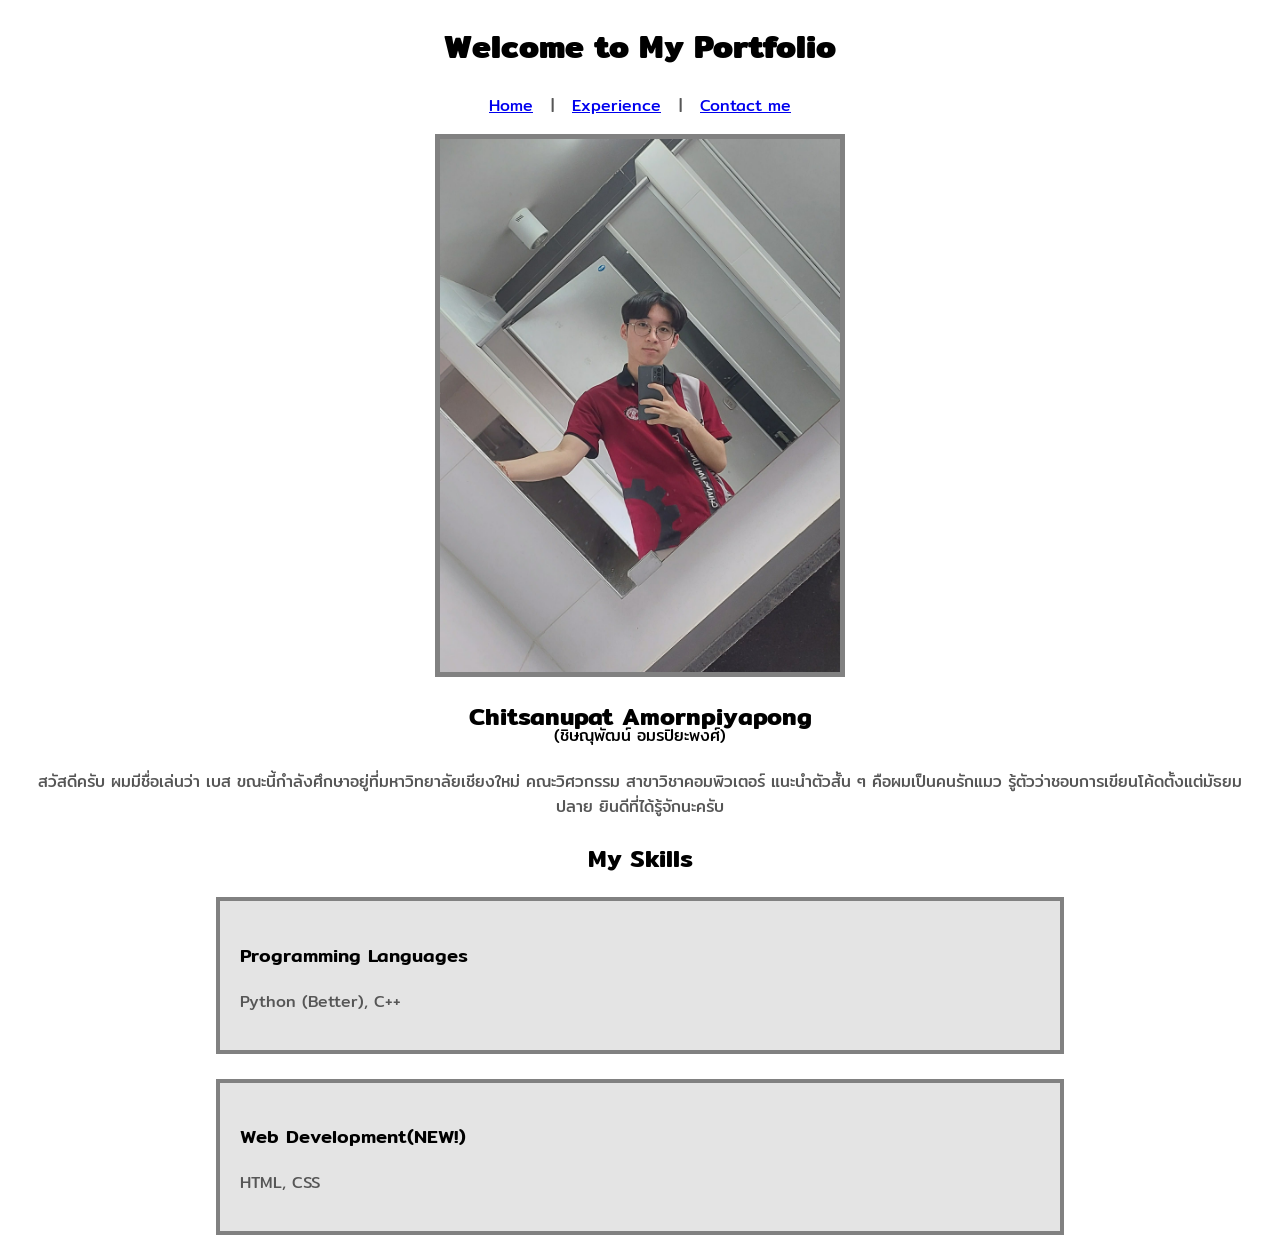
<file: index.html>
<!doctype html>
<html lang="en">
  <head>
    <meta charset="UTF-8" />
    <meta name="viewport" content="width=device-width, initial-scale=1.0" />
    <title>My Portfolio</title>
    <link rel="preconnect" href="https://fonts.googleapis.com" />
    <link rel="preconnect" href="https://fonts.gstatic.com" crossorigin />
    <link
      href="https://fonts.googleapis.com/css2?family=Mitr:wght@200;300;400;500;600;700&family=Playpen+Sans+Thai:wght@100..800&display=swap"
      rel="stylesheet"
    />
    <link rel="stylesheet" href="style.css" />
  </head>
  <body>
    <header>
      <h1 style="text-align: center;">Welcome to My Portfolio</h1>
      <p style="text-align: center">
        <a href="index.html">Home</a> &nbsp; | &nbsp;
        <a href="experience.html">Experience</a> &nbsp; | &nbsp;
        <a href="contact.html">Contact me</a>
      </p>
    </header>
    <img
      src="profile.jpg"
      alt="Profile Picture"
      style="display: block; margin: 0 auto; width: 400px; border: 5px solid #818181"
    />
    <h2 style="text-align: center; height: 0.2em">Chitsanupat Amornpiyapong</h2>
    <h4 style="text-align: center">(ชิษณุพัฒน์ อมรปิยะพงศ์)</h4>
    <p class="intro" style="text-align: center; margin-left: 30px; margin-right: 30px">
      สวัสดีครับ ผมมีชื่อเล่นว่า เบส ขณะนี้กำลังศึกษาอยู่ที่มหาวิทยาลัยเชียงใหม่
      คณะวิศวกรรม สาขาวิชาคอมพิวเตอร์ แนะนำตัวสั้น ๆ คือผมเป็นคนรักแมว
      รู้ตัวว่าชอบการเขียนโค้ดตั้งแต่มัธยมปลาย ยินดีที่ได้รู้จักนะครับ
    </p>
    <h2 style="text-align: center">My Skills</h2>
    <div class="skills">
      <h3>Programming Languages</h3>
      <p>Python (Better), C++</p>
    </div>
    &nbsp;
    <div class="skills">
      <h3>Web Development(NEW!)</h3>
      <p>HTML, CSS</p>
    </div>
  </body>
</html>
</file>
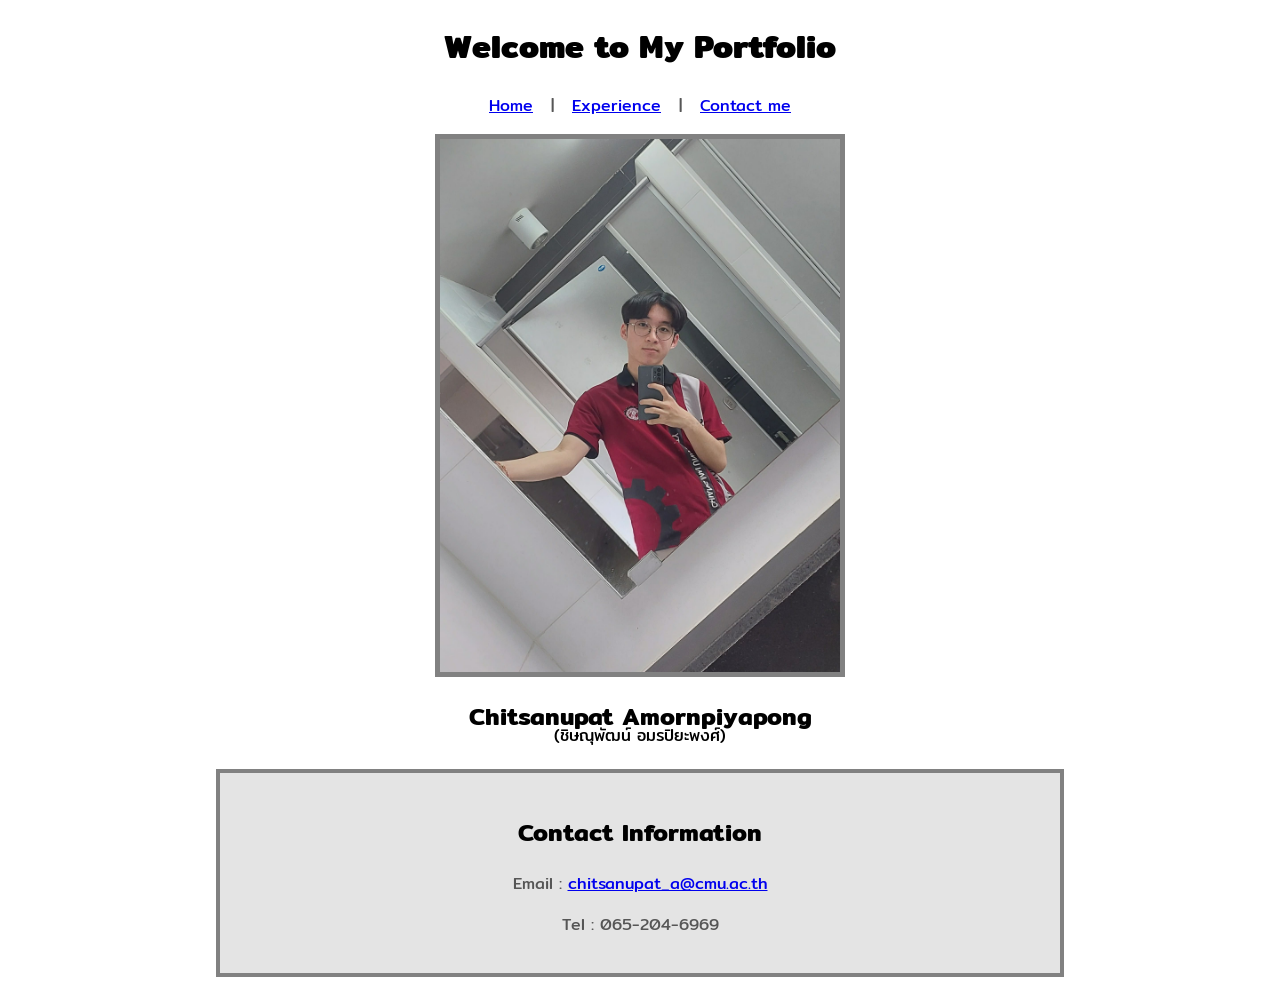
<file: contact.html>
<!doctype html>
<html lang="en">
  <head>
    <meta charset="UTF-8" />
    <meta name="viewport" content="width=device-width, initial-scale=1.0" />
    <title>My Portfolio</title>
    <link rel="preconnect" href="https://fonts.googleapis.com" />
    <link rel="preconnect" href="https://fonts.gstatic.com" crossorigin />
    <link
      href="https://fonts.googleapis.com/css2?family=Mitr:wght@200;300;400;500;600;700&family=Playpen+Sans+Thai:wght@100..800&display=swap"
      rel="stylesheet"
    />
    <link rel="stylesheet" href="style.css" />
  </head>
  <body>
    <header>
      <h1 style="text-align: center">Welcome to My Portfolio</h1>
      <p style="text-align: center">
        <a href="index.html">Home</a> &nbsp; | &nbsp;
        <a href="experience.html">Experience</a> &nbsp; | &nbsp;
        <a href="contact.html">Contact me</a>
      </p>
    </header>
    <img
      src="profile.jpg"
      alt="Profile Picture"
      style="
        display: block;
        margin: 0 auto;
        width: 400px;
        border: 5px solid #818181;
      "
    />
    <h2 style="text-align: center; height: 0.2em">Chitsanupat Amornpiyapong</h2>
    <h4 style="text-align: center">(ชิษณุพัฒน์ อมรปิยะพงศ์)</h4>
    <div class="contact">
      <h2 style="text-align: center">Contact Information</h2>
      <p style="text-align: center">
        Email :
        <a href="mailto:chitsanupat_a@cmu.ac.th"> chitsanupat_a@cmu.ac.th </a>
      </p>
      <p style="text-align: center">Tel : 065-204-6969</p>
    </div>
  </body>
</html>
</file>
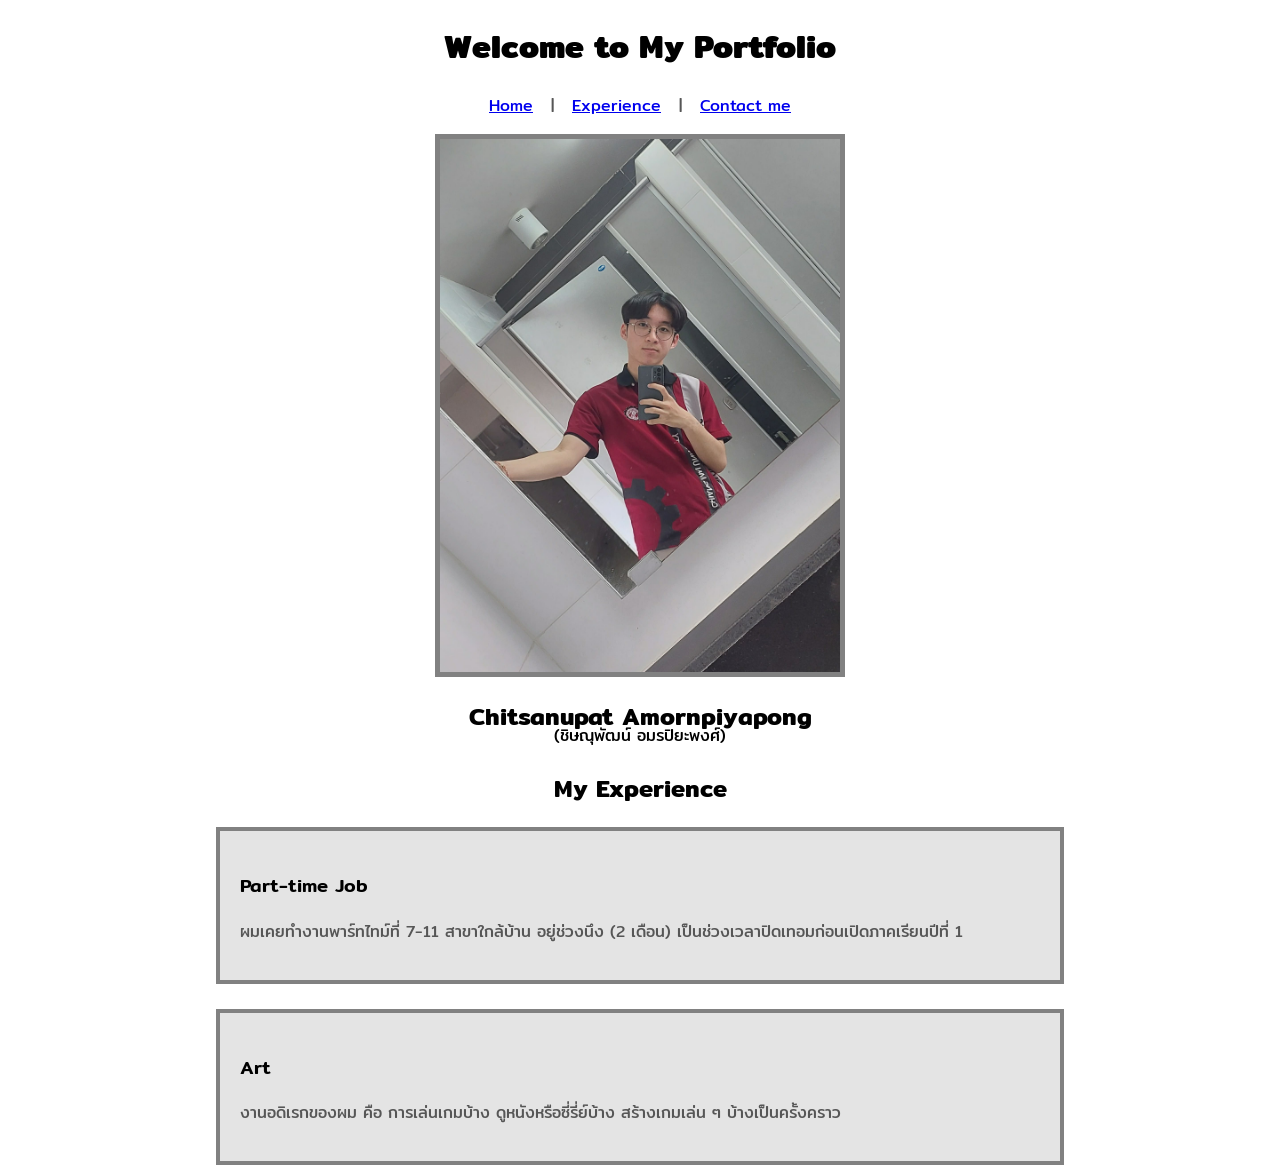
<file: experience.html>
<!doctype html>
<html lang="en">
  <head>
    <meta charset="UTF-8" />
    <meta name="viewport" content="width=device-width, initial-scale=1.0" />
    <title>My Portfolio</title>
    <link rel="preconnect" href="https://fonts.googleapis.com" />
    <link rel="preconnect" href="https://fonts.gstatic.com" crossorigin />
    <link
      href="https://fonts.googleapis.com/css2?family=Mitr:wght@200;300;400;500;600;700&family=Playpen+Sans+Thai:wght@100..800&display=swap"
      rel="stylesheet"
    />
    <link rel="stylesheet" href="style.css" />
  </head>
  <body>
    <header>
      <h1 style="text-align: center">Welcome to My Portfolio</h1>
      <p style="text-align: center">
        <a href="index.html">Home</a> &nbsp; | &nbsp;
        <a href="experience.html">Experience</a> &nbsp; | &nbsp;
        <a href="contact.html">Contact me</a>
      </p>
    </header>
    <img
      src="profile.jpg"
      alt="Profile Picture"
      style="
        display: block;
        margin: 0 auto;
        width: 400px;
        border: 5px solid #818181;
      "
    />
    <h2 style="text-align: center; height: 0.2em">Chitsanupat Amornpiyapong</h2>
    <h4 style="text-align: center">(ชิษณุพัฒน์ อมรปิยะพงศ์)</h4>
    <h2 style="text-align: center">My Experience</h2>
    <div class="experience">
      <h3>Part-time Job</h3>
      <p>
        ผมเคยทำงานพาร์ทไทม์ที่ 7-11 สาขาใกล้บ้าน อยู่ช่วงนึง (2 เดือน)
        เป็นช่วงเวลาปิดเทอมก่อนเปิดภาคเรียนปีที่ 1
      </p>
    </div>
    &nbsp;
    <div class="experience">
      <h3>Art</h3>
      <p>
        งานอดิเรกของผม คือ การเล่นเกมบ้าง ดูหนังหรือซี่รี่ย์บ้าง สร้างเกมเล่น ๆ
        บ้างเป็นครั้งคราว
      </p>
    </div>
  </body>
</html>
</file>
<file: style.css>
div {
  margin: 0 auto;
  max-width: 800px;
  padding: 20px;
  border: 4px solid #818181;
  background-color: #e4e4e4;
}
body {
  font-family: "Mitr", sans-serif;
}
h1 {font-weight: 700;}
h2 {font-weight: 600;}
h3 {font-weight: 500;}
h4 {font-weight: 400;}
h5 {font-weight: 300;}
h6 {font-weight: 200;}
p {font-weight: 400; color: #565656;}
</file>
